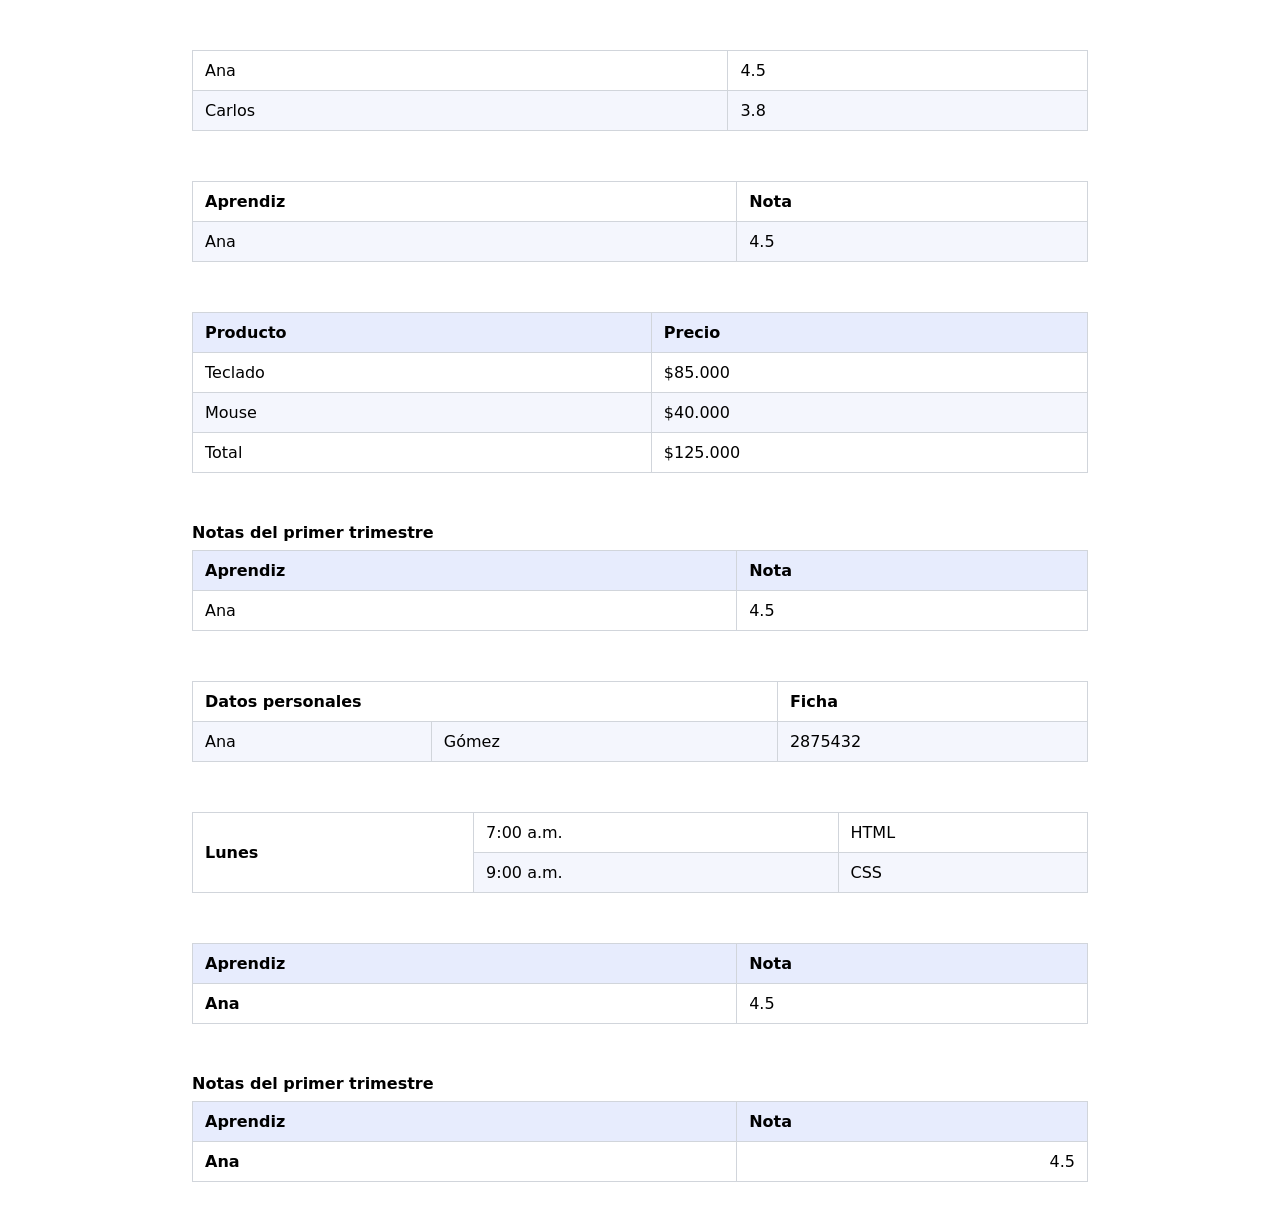
<file: index.html>
<!DOCTYPE html>
<html lang="es">
<head>
    <meta charset="UTF-8">
    <meta name="viewport" content="width=device-width, initial-scale=1.0">
    <title>Tablas HTML</title>
    <link rel="stylesheet" href="CSS/style.css">
</head>
<body>

    <section>
        <table>
            <tr>
                <td>Ana</td>
                <td>4.5</td>
            </tr>

            <tr>
                <td>Carlos</td>
                <td>3.8</td>
            </tr>
        </table>
    </section>

    <section>
        <table>
            <tr>
                <th>Aprendiz</th>
                <th>Nota</th>
            </tr>

            <tr>
                <td>Ana</td>
                <td>4.5</td>
            </tr>
        </table>
    </section>

    <section>
        <table>
            <thead>
                <tr>
                    <th>Producto</th>
                    <th>Precio</th>
                </tr>
            </thead>

            <tbody>
                <tr>
                    <td>Teclado</td>
                    <td>$85.000</td>
                </tr>

                <tr>
                    <td>Mouse</td>
                    <td>$40.000</td>
                </tr>
            </tbody>

            <tfoot>
                <tr>
                    <td>Total</td>
                    <td>$125.000</td>
                </tr>
            </tfoot>
        </table>
    </section>

    <section>
        <table>
            <caption>Notas del primer trimestre</caption>

            <thead>
                <tr>
                    <th>Aprendiz</th>
                    <th>Nota</th>
                </tr>
            </thead>

            <tbody>
                <tr>
                    <td>Ana</td>
                    <td>4.5</td>
                </tr>
            </tbody>
        </table>
    </section>

    <section>
        <table>
            <tr>
                <th colspan="2">Datos personales</th>
                <th>Ficha</th>
            </tr>

            <tr>
                <td>Ana</td>
                <td>Gómez</td>
                <td>2875432</td>
            </tr>
        </table>
    </section>

    <section>
        <table>
            <tr>
                <th rowspan="2">Lunes</th>
                <td>7:00 a.m.</td>
                <td>HTML</td>
            </tr>

            <tr>
                <!-- Aquí no va "Lunes": ya ocupa el espacio -->
                <td>9:00 a.m.</td>
                <td>CSS</td>
            </tr>
        </table>
    </section>

    <section>
        <table>
            <thead>
                <tr>
                    <th scope="col">Aprendiz</th>
                    <th scope="col">Nota</th>
                </tr>
            </thead>

            <tbody>
                <tr>
                    <th scope="row">Ana</th>
                    <td>4.5</td>
                </tr>
            </tbody>
        </table>
    </section>

    <section>
        <div class="tabla-contenedor">
            <table>
                <caption>Notas del primer trimestre</caption>

                <thead>
                    <tr>
                        <th scope="col">Aprendiz</th>
                        <th scope="col">Nota</th>
                    </tr>
                </thead>

                <tbody>
                    <tr>
                        <th scope="row">Ana</th>
                        <td class="numero">4.5</td>
                    </tr>
                </tbody>
            </table>
        </div>
    </section>

</body>
</html>
</file>
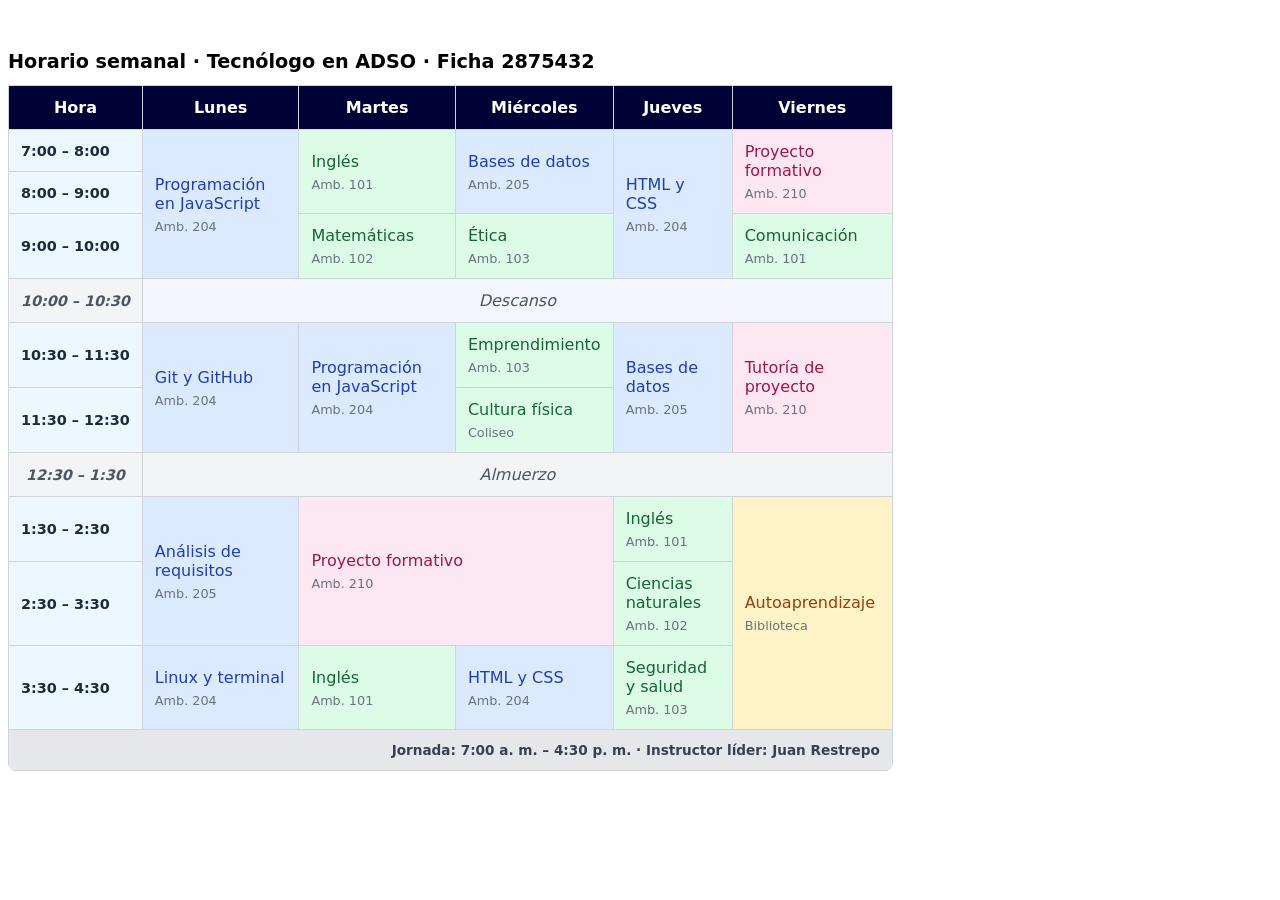
<file: horarios.html>
<!DOCTYPE html>
<html lang="en">
<head>
    <meta charset="UTF-8">
    <meta name="viewport" content="width=device-width, initial-scale=1.0">
    <title>Horario ADSO</title>
    <link rel="stylesheet" href="CSS/horario.css">
</head>

    <body>

        <main>

            <section class="horario">

                <div class="tabla-contenedor">
                    <table>
                    <caption>Horario semanal · Tecnólogo en ADSO · Ficha 2875432</caption>
                    <thead>
                        <tr>
                        <th scope="col">Hora</th>
                        <th scope="col">Lunes</th>
                        <th scope="col">Martes</th>
                        <th scope="col">Miércoles</th>
                        <th scope="col">Jueves</th>
                        <th scope="col">Viernes</th>
                        </tr>
                    </thead>
                    <tbody>
                        <tr>
                        <th scope="row">7:00 – 8:00</th>
                        <td class="tecnica" rowspan="3">Programación en JavaScript <span class="ambiente">Amb. 204</span></td>
                        <td class="transversal" rowspan="2">Inglés <span class="ambiente">Amb. 101</span></td>
                        <td class="tecnica" rowspan="2">Bases de datos <span class="ambiente">Amb. 205</span></td>
                        <td class="tecnica" rowspan="3">HTML y CSS <span class="ambiente">Amb. 204</span></td>
                        <td class="proyecto" rowspan="2">Proyecto formativo <span class="ambiente">Amb. 210</span></td>
                        </tr>
                        <tr>
                        <th scope="row">8:00 – 9:00</th>
                        </tr>
                        <tr>
                        <th scope="row">9:00 – 10:00</th>
                        <td class="transversal">Matemáticas <span class="ambiente">Amb. 102</span></td>
                        <td class="transversal">Ética <span class="ambiente">Amb. 103</span></td>
                        <td class="transversal">Comunicación <span class="ambiente">Amb. 101</span></td>
                        </tr>
                        <tr class="pausa">
                        <th scope="row">10:00 – 10:30</th>
                        <td colspan="5">Descanso</td>
                        </tr>
                        <tr>
                        <th scope="row">10:30 – 11:30</th>
                        <td class="tecnica" rowspan="2">Git y GitHub <span class="ambiente">Amb. 204</span></td>
                        <td class="tecnica" rowspan="2">Programación en JavaScript <span class="ambiente">Amb. 204</span></td>
                        <td class="transversal">Emprendimiento <span class="ambiente">Amb. 103</span></td>
                        <td class="tecnica" rowspan="2">Bases de datos <span class="ambiente">Amb. 205</span></td>
                        <td class="proyecto" rowspan="2">Tutoría de proyecto <span class="ambiente">Amb. 210</span></td>
                        </tr>
                        <tr>
                        <th scope="row">11:30 – 12:30</th>
                        <td class="transversal">Cultura física <span class="ambiente">Coliseo</span></td>
                        </tr>
                        <tr class="pausa">
                        <th scope="row">12:30 – 1:30</th>
                        <td colspan="5">Almuerzo</td>
                        </tr>
                        <tr>
                        <th scope="row">1:30 – 2:30</th>
                        <td class="tecnica" rowspan="2">Análisis de requisitos <span class="ambiente">Amb. 205</span></td>
                        <td class="proyecto" colspan="2" rowspan="2">Proyecto formativo <span class="ambiente">Amb. 210</span></td>
                        <td class="transversal">Inglés <span class="ambiente">Amb. 101</span></td>
                        <td class="libre" rowspan="3">Autoaprendizaje <span class="ambiente">Biblioteca</span></td>
                        </tr>
                        <tr>
                        <th scope="row">2:30 – 3:30</th>
                        <td class="transversal">Ciencias naturales <span class="ambiente">Amb. 102</span></td>
                        </tr>
                        <tr>
                        <th scope="row">3:30 – 4:30</th>
                        <td class="tecnica">Linux y terminal <span class="ambiente">Amb. 204</span></td>
                        <td class="transversal">Inglés <span class="ambiente">Amb. 101</span></td>
                        <td class="tecnica">HTML y CSS <span class="ambiente">Amb. 204</span></td>
                        <td class="transversal">Seguridad y salud <span class="ambiente">Amb. 103</span></td>
                        </tr>
                    </tbody>
                    <tfoot>
                        <tr>
                        <td colspan="6">Jornada: 7:00 a. m. – 4:30 p. m. · Instructor líder: Juan Restrepo</td>
                        </tr>
                    </tfoot>
                    </table>
                </div>
            </section>

        </main>

    </body>
    
</html>
</file>
<file: CSS/style.css>
table {
    width: 100%;
    border-collapse: collapse;  
    font-family: system-ui, sans-serif;
}

caption {
    text-align: left;
    font-weight: 600;
    padding-bottom: 8px;
}

th, td {
    padding: 10px 12px;  
    border-bottom: 1px solid #dde1ea;
    text-align: left;
}

thead th {
    background: #e7ecfd;
}

tbody tr:nth-child(even) {
    background: #f4f6fd;  
}

tbody tr:hover {
    background: #fff1a8;  
}

.numero {
    text-align: right;  
}

.tabla-contenedor {
    overflow-x: auto;  
}


table {
    width: 100%;
    border-collapse: collapse;
    font-family: system-ui, sans-serif;
}

caption {
    text-align: left;
    font-weight: 600;
    padding-bottom: 8px;
}

th,
td {
    padding: 10px 12px;
    border: 1px solid #d1d5db;
    text-align: left;
}

thead th {
    background: #e7ecfd;
}

tbody tr:nth-child(even) {
    background: #f4f6fd;
}

tbody tr:hover {
    background: #c8ffa8;
}

.numero {
    text-align: right;
}

.tabla-contenedor {
    width: 100%;
    overflow-x: auto;
}

body {
    margin: 0;
    font-family: system-ui, sans-serif;
}

section {
    width: 70%;
    margin: 50px auto;
}
</file>
<file: CSS/horario.css>
.horario table {
    width: 100%;
    border-collapse: collapse;
    font-family: system-ui, sans-serif;
    color: #1f2937;
    background: #ffffff;
}

.horario caption {
    text-align: left;
    font-weight: 700;
    font-size: 1.2em;
    padding-bottom: 12px;
    color: #000000;
}

.horario th, .horario td {
    padding: 12px;
    border: 1px solid #d1d5db;
    text-align: left;
    vertical-align: middle;
}

.horario thead th {
    background: #010235;
    color: #ffffff;
    text-align: center;
    position: sticky;
    top: 0;
    z-index: 2;
}

.horario tbody th {
    background: #ecf8fe;
    color: #1e293b;
    font-size: 0.9em;
    white-space: nowrap;
    min-width: 105px;
}

.horario tbody tr:nth-child(even) td:not(.tecnica):not(.transversal):not(.proyecto):not(.libre):not(.pausa) {
    background: #f4f6fd;
}

.horario .tecnica {
    background: #dbeafe;
    color: #1e40af;
}

.horario .transversal {
    background: #dcfce7;
    color: #166534;
}

.horario .proyecto {
    background: #fce7f3;
    color: #9d174d;
}

.horario .libre {
    background: #fef3c7;
    color: #92400e;
}

.horario .pausa th,
.horario .pausa td {
    text-align: center;
    font-style: italic;
    background: #f3f4f6;
    color: #4b5563;
}

.horario .ambiente {
    display: block;
    margin-top: 6px;
    font-size: 0.8em;
    color: #6b7280;
}

.horario tbody td:hover {
    filter: brightness(0.95);
    cursor: default;
}

.horario tfoot td {
    background: #e5e7eb;
    color: #374151;
    font-size: 0.85em;
    text-align: right;
    font-weight: 600;
    padding: 12px;
}

.tabla-contenedor {
    width: 100%;
    overflow-x: auto;
    -webkit-overflow-scrolling: touch;
    border-radius: 8px;
}

.horario table {
    min-width: 850px;
}

main {
    width: 70%;
}

body{
    justify-items: center;
}

section{
    margin-top: 50px;
}

table, tr,td,th{
    border: 1px solid#d1d5db;
}
</file>
